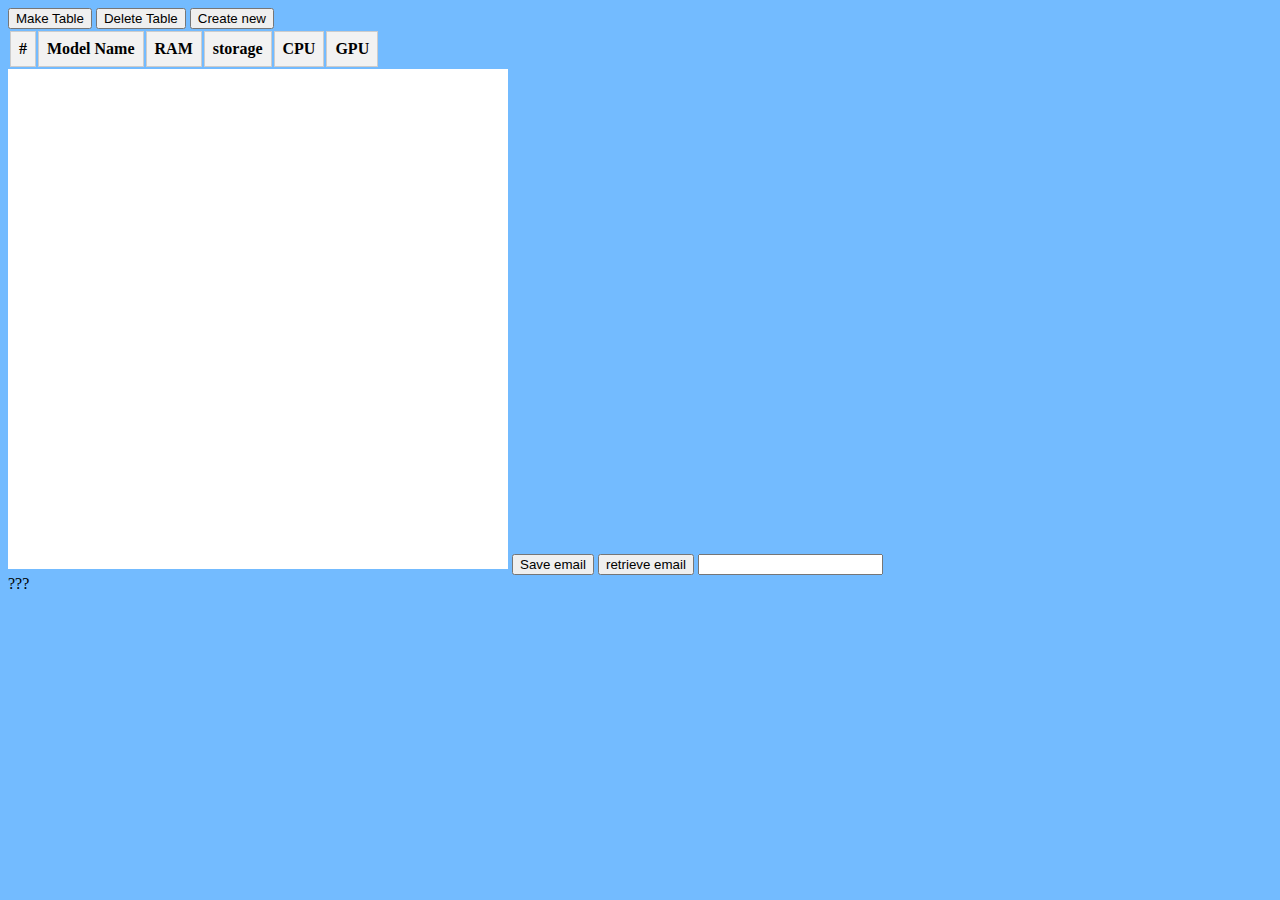
<file: index.html>
<!-- preview by entering 'python -m http.server' (no quotes) as a terminal command -->

<!DOCTYPE html>
<html>
  <head>
    <title>Empty Starter</title>
    <script src="data.js"></script>
    <link href="styles.css" rel="stylesheet" type="text/css" />
  </head>
  <body>
    <button id="make">Make Table</button>

    <button id="delete">Delete Table</button>
    
    <input type="button" onclick="location.href='detail.html?create=1';" value="Create new" />

    <table id="computertable">
        <thead>
        <tr>
            <th>#</th>
            <th>Model Name</th>
            <th>RAM</th>
            <th>storage</th>
            <th>CPU</th>
            <th>GPU</th>
        </tr>
        </thead>
        <tbody id="computerbody">
        <!-- Rows will be inserted here -->
        </tbody>
    </table>    

    <canvas id="canvas" width = 500 height = 500></canvas>

    <button id="button">Save email</button>

    <button id="button2">retrieve email</button>
    
    <input type="email" id="scaminator5000">

    <div id="output">???</div>

    <script src="script.js"></script>

</body>
</html>
</file>
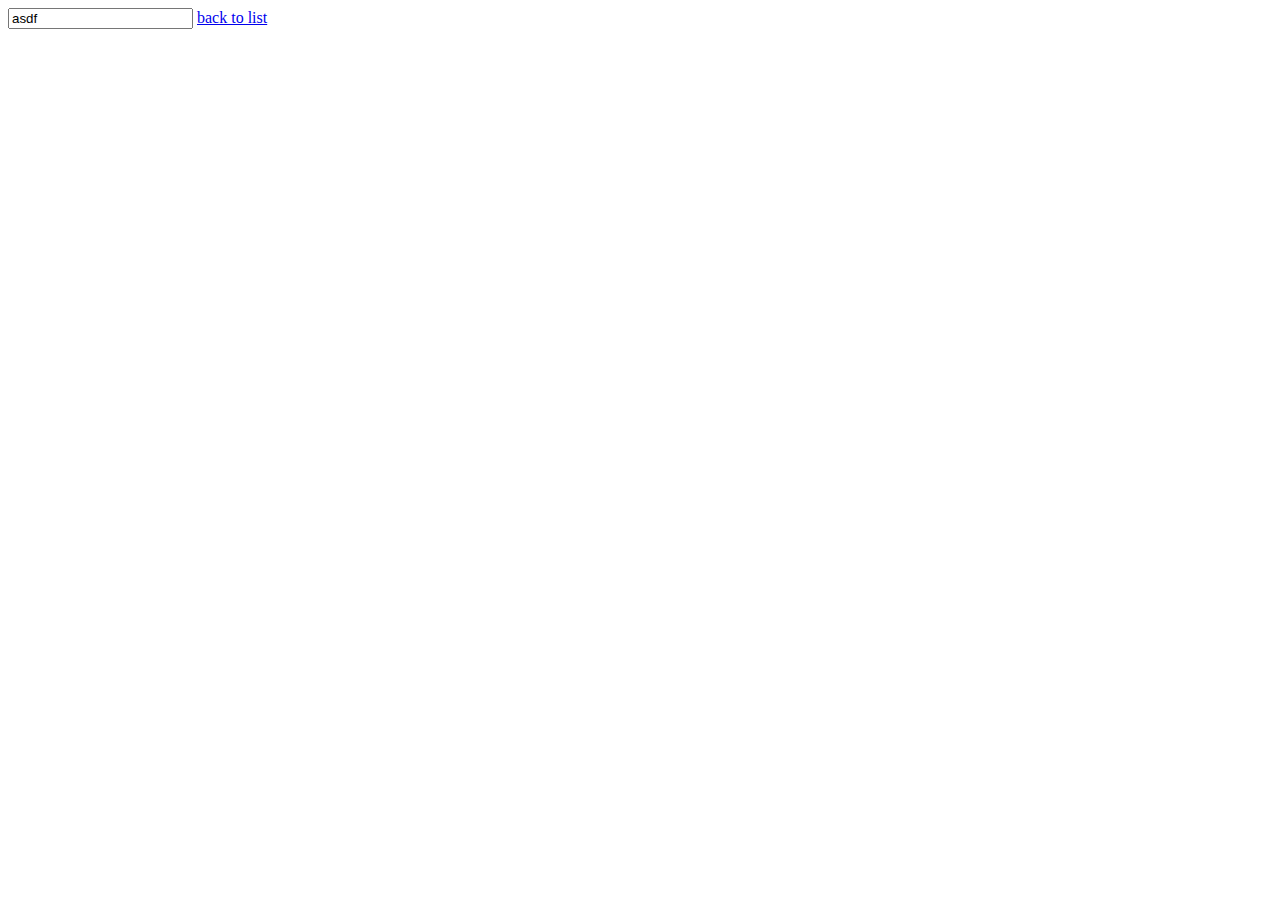
<file: detail.html>
<!DOCTYPE html>
<html>
  <head>
    <title>Empty Starter</title>
    <script src="data.js"></script>
    <!-- <link href="css/styles.css" rel="stylesheet" type="text/css" /> -->
  </head>
  <body>

    
    <div id="output"></div>

    <input type="text" id="hello" value = "asdf">

    <a href="index.html">back to list</a>
    
    <script src="detail.js"></script>

</body>
</html>
</file>
<file: styles.css>
body {
    background-color: rgb(115, 187, 255);
}

#canvas{
    background-color: rgb(255, 255, 255);
}

th, td {
      background-color:  white;
      border: 1px solid #ccc;
      padding: 8px;
      text-align: left;
}
th {
      background-color: #f2f2f2;
}

#edit{
        display: none;
}

#output{
    /* display:none; */
}

input[type="text"]{
    background-color: white;
}
</file>
